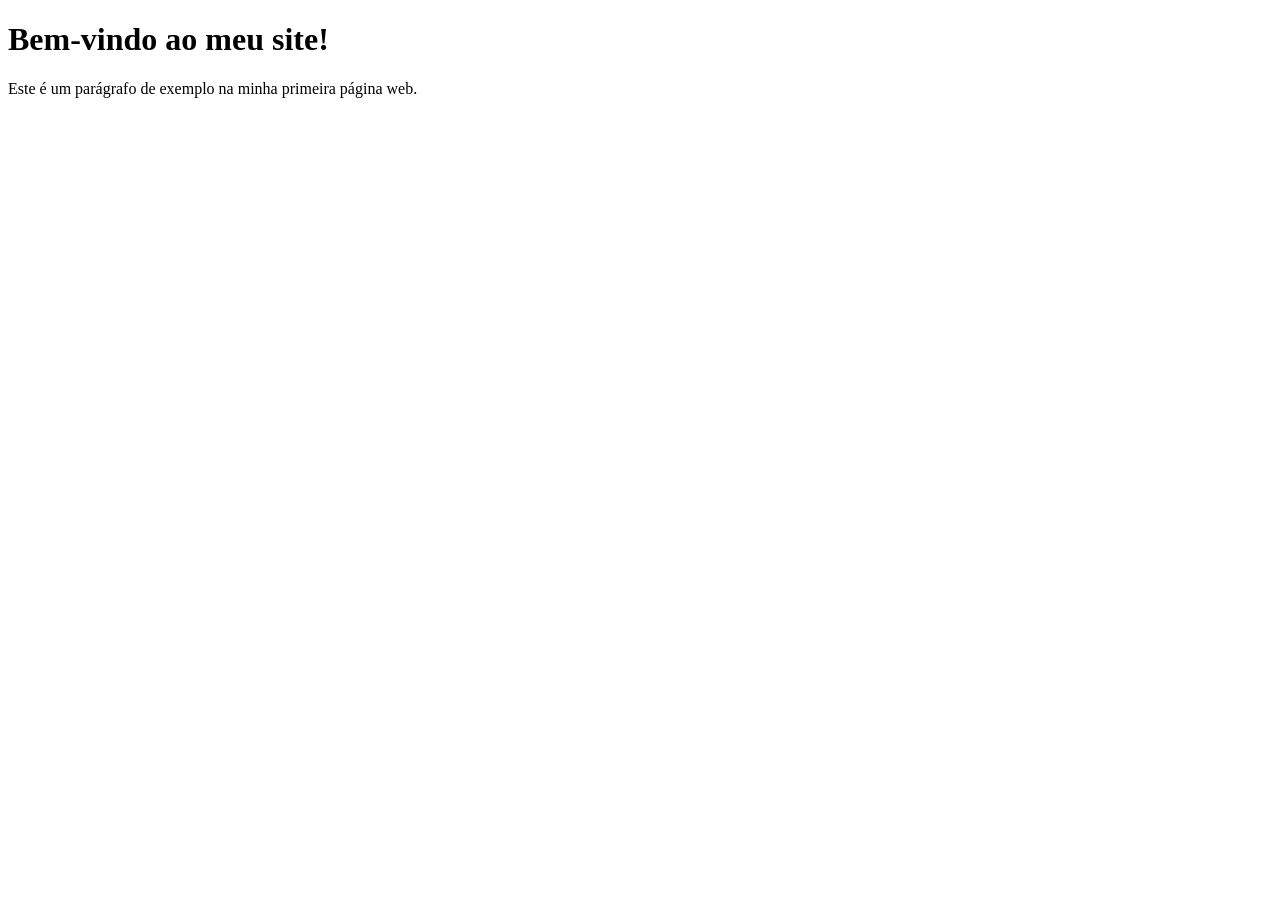
<file: 1-basic/index.html>
<!DOCTYPE html>
<html lang="pt-br">
<head>
    <meta charset="UTF-8">
    <meta name="viewport" content="width=device-width, initial-scale=1.0">
    <title>Minha Primeira Página Web</title>
</head>
<body>
    <h1>Bem-vindo ao meu site!</h1>
    <p>Este é um parágrafo de exemplo na minha primeira página web.</p>
</body>
</html>
</file>
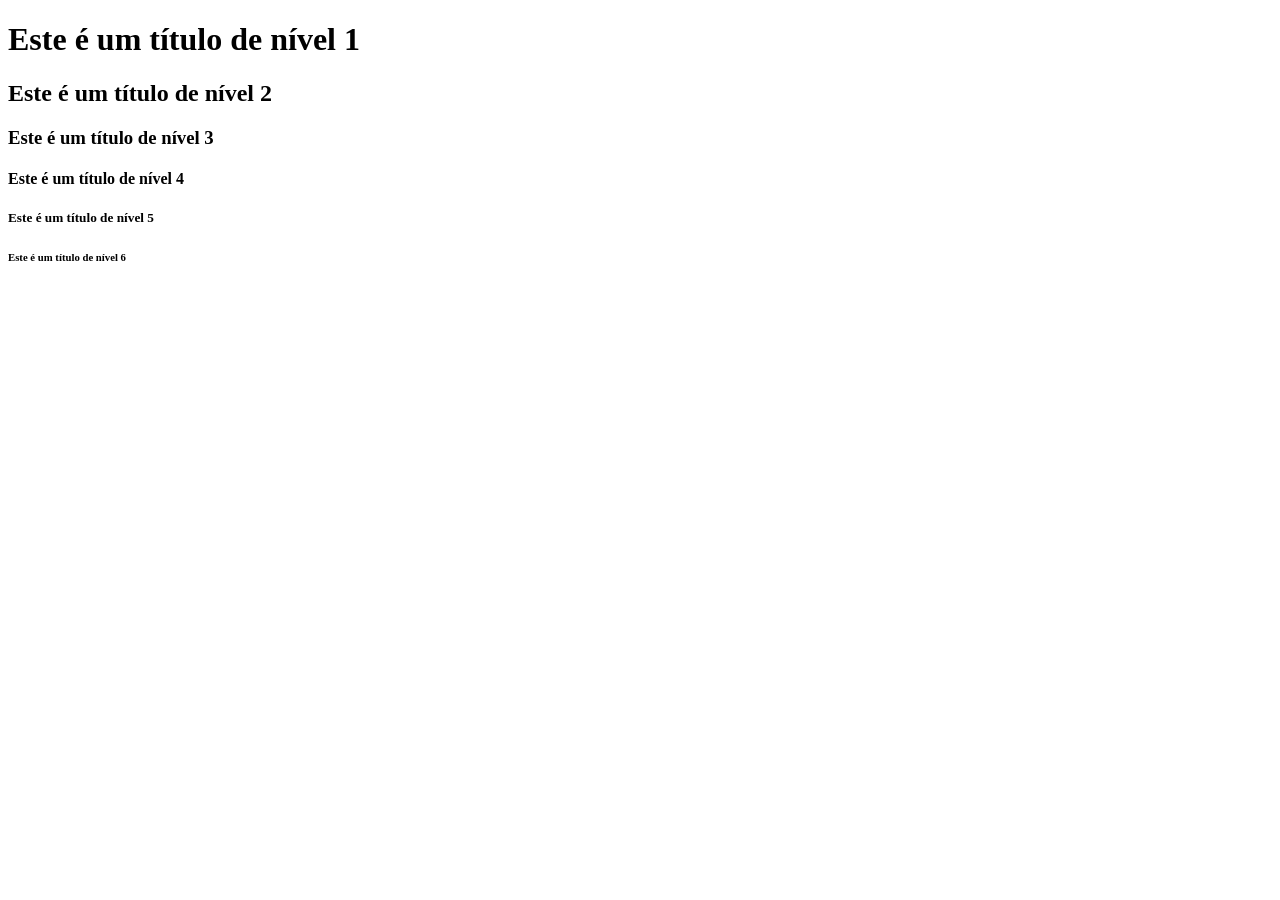
<file: 2-headings/index.html>
<!DOCTYPE html>
<html lang="en">

<head>
    <meta charset="UTF-8">
    <meta name="viewport" content="width=device-width, initial-scale=1.0">
    <title>Exemplo de títulos</title>
</head>

<body>
    <h1>Este é um título de nível 1</h1>
    <h2>Este é um título de nível 2</h2>
    <h3>Este é um título de nível 3</h3>
    <h4>Este é um título de nível 4</h4>
    <h5>Este é um título de nível 5</h5>
    <h6>Este é um título de nível 6</h6>
</body>

</html>
</file>
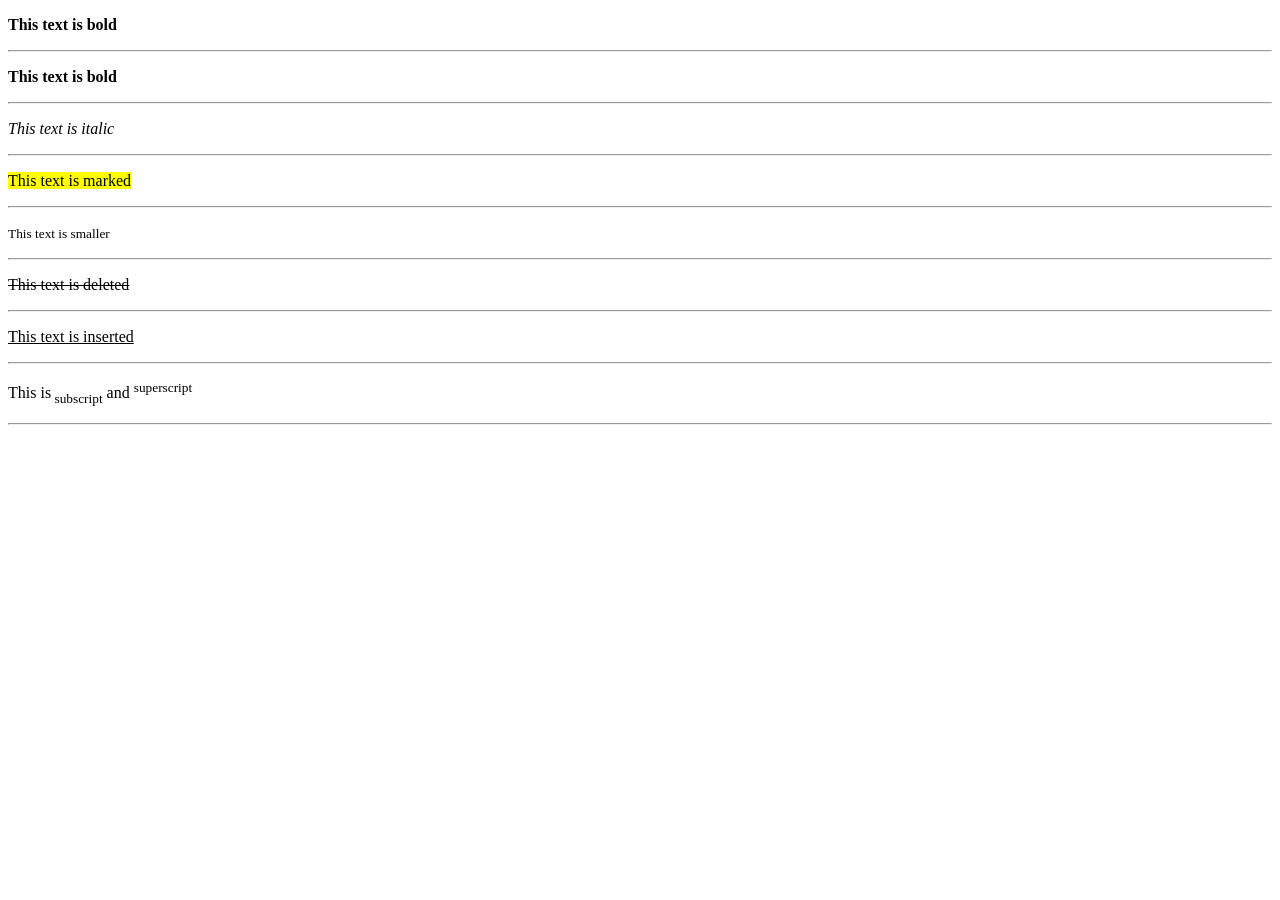
<file: 3-formatting/index.html>
<!DOCTYPE html>
<html lang="en">

<head>
    <meta charset="UTF-8">
    <meta name="viewport" content="width=device-width, initial-scale=1.0">
    <title>Exemplo de formatações</title>
</head>

<body>
    <p>
        <b>This text is bold</b>
    </p>
    <hr>
    <p>
        <strong>This text is bold</strong>
    </p>
    <hr>
    <p>
        <i>This text is italic</i>
    </p>
    <hr>
    <p>
        <mark>This text is marked</mark>
    </p>
    <hr>
    <p>
        <small>This text is smaller</small>
    </p>
    <hr>
    <p>
        <del>This text is deleted</del>
    </p>
    <hr>
    <p>
        <ins>This text is inserted</ins>
    </p>
    <hr>
    <p>
        This is<sub> subscript</sub> and <sup>superscript</sup></p>
        <hr>
</body>

</html>
</file>
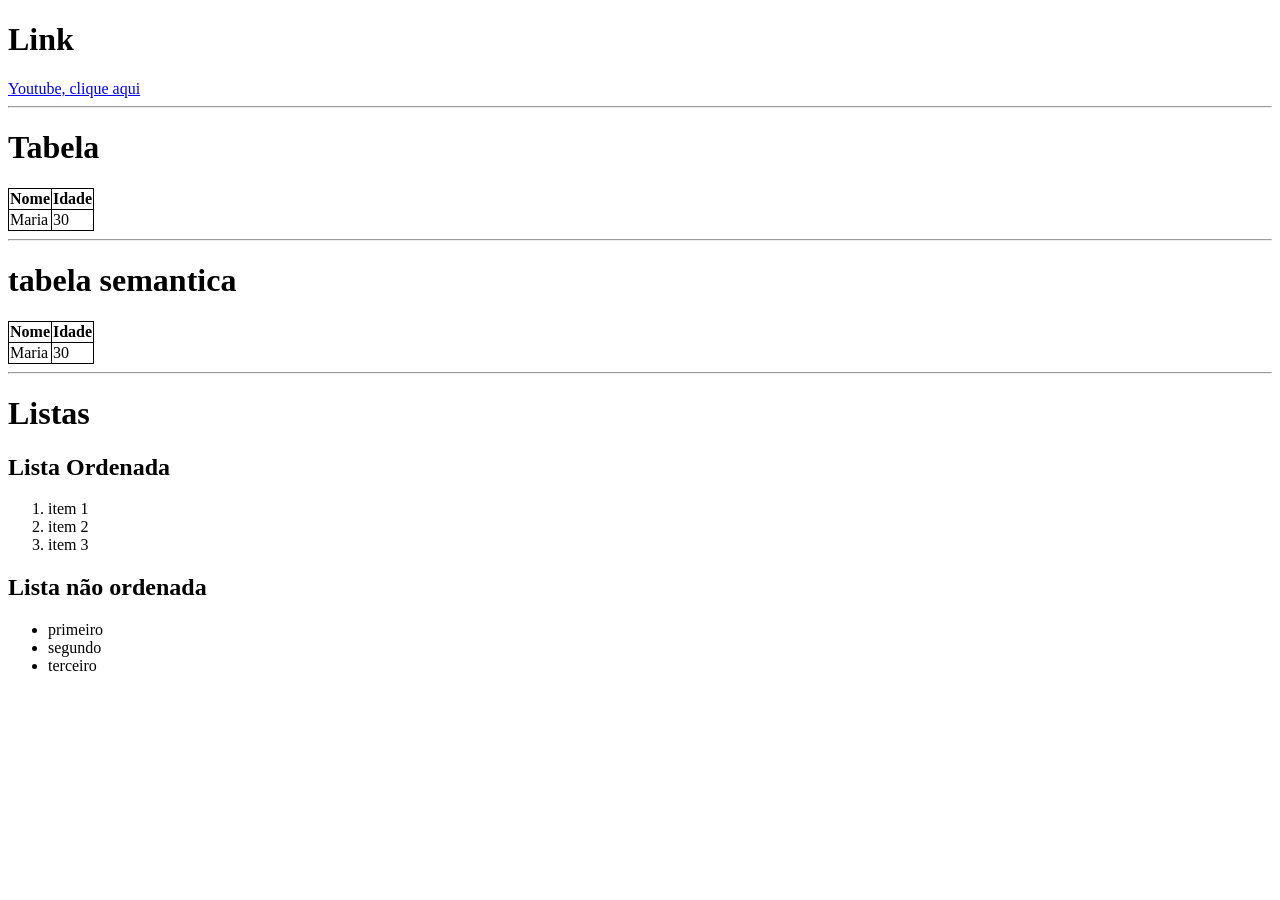
<file: 5-more-elements/index.html>
<!DOCTYPE html>
<html lang="en">

<head>
    <meta charset="UTF-8">
    <meta name="viewport" content="width=device-width, initial-scale=1.0">
    <title>Elementos mais ultilizados</title>

    <!-- Favicon -->
    <link rel="shortcut icon" href="https://loremicon.com/ngon/128/128/678147463400/jpg" type="image/x-icon">
    <style>
        table,
        th,
        td {
            border: 1px solid black;
            border-collapse: collapse;
        }
    </style>
</head>

<body>
    <h1>Link</h1>
    <a href="http://youtube.com" target="_blank">Youtube, clique aqui</a>
    <hr>

    <h1>Tabela</h1>
    <table>
        <tr>
            <th>Nome</th>
            <th>Idade</th>
        </tr>
        <tr>
            <td>Maria</td>
            <td>30</td>
        </tr>
    </table>

    <hr>

    <h1>tabela semantica</h1>
    <table>
        <thead>
            <tr>
                <th>Nome</th>
                <th>Idade</th>
            </tr>
        </thead>
        <tbody>
            <tr>
                <td>Maria</td>
                <td>30</td>
            </tr>
        </tbody>
    </table>

    <hr>
    <h1>Listas</h1>

    <h2>Lista Ordenada</h2>
    <ol>
        <li>item 1</li>
        <li>item 2</li>
        <li>item 3</li>
    </ol>

    <h2>Lista não ordenada</h2>
    <ul>
        <li>primeiro</li>
        <li>segundo</li>
        <li>terceiro</li>
    </ul>
</body>

</html>
</file>
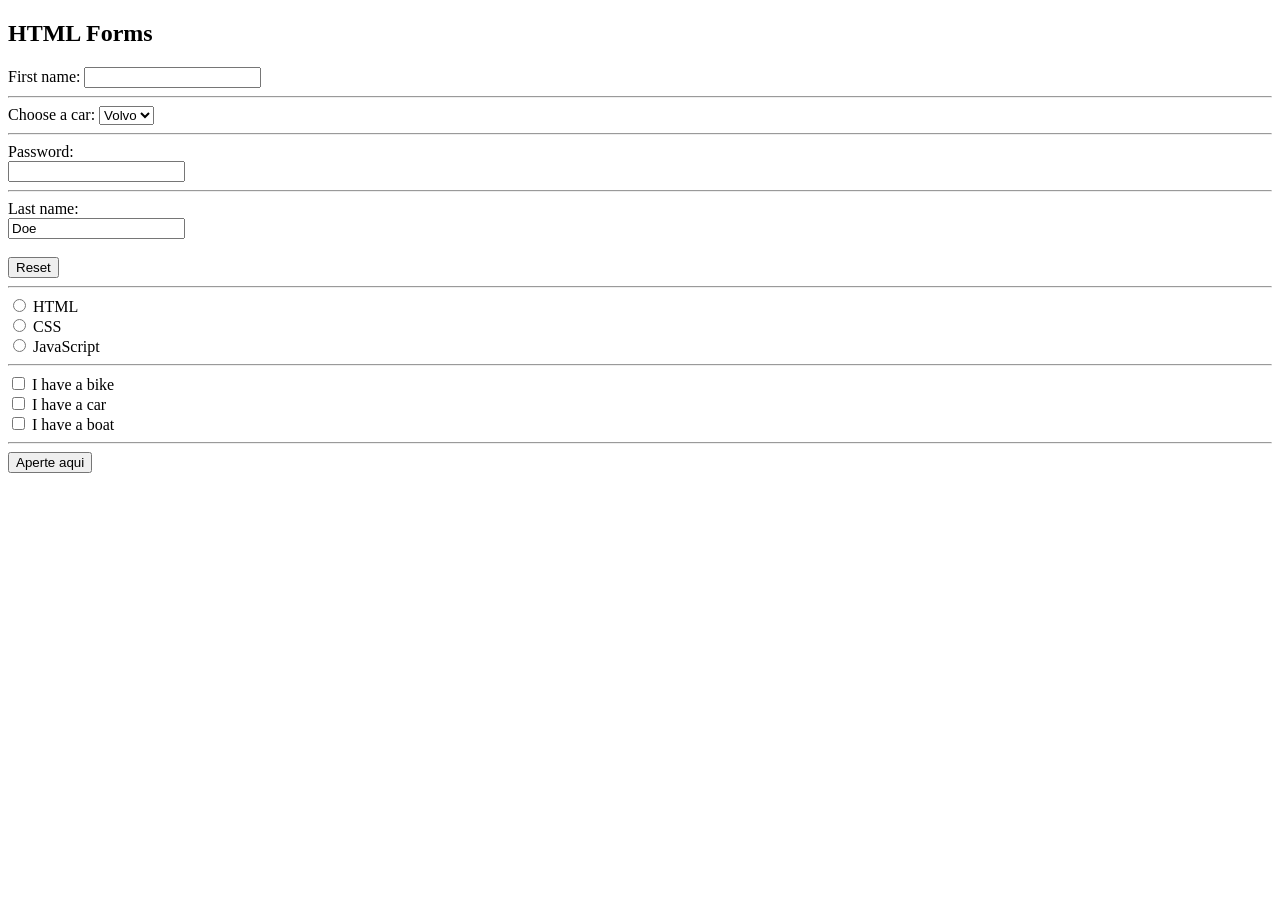
<file: 6-basic-forms/index.html>
<!DOCTYPE html>
<html lang="en">

<head>
    <meta charset="UTF-8">
    <meta name="viewport" content="width=device-width, initial-scale=1.0">
    <title>Formularios</title>
</head>

<body>
    <h2>HTML Forms</h2>

    <form id="nome_form">
        <label for="fname">First name:</label>
        <input type="text" id="fname" name="fname" />

        <hr>
        <label for="cars">Choose a car:</label>
        <select id="cars" name="cars">
            <option value="volvo">Volvo</option>
            <option value="saab">Saab</option>
            <option value="fiat">Fiat</option>
            <option value="audi">Audi</option>
        </select>

        <hr>
        <label for="pwd">Password:</label><br>
        <input type="password" id="pwd" name="pwd" />

        <hr>
        <label for="lname">Last name:</label><br>
        <input type="text" id="lname" name="lname" value="Doe"><br><br>
        <input type="reset" value="Reset" />

        <hr>
        <input type="radio" id="html" name="fav_language" value="HTML">
        <label for="html">HTML</label><br>
        <input type="radio" id="css" name="fav_language" value="CSS">
        <label for="css">CSS</label><br>
        <input type="radio" id="javascript" name="fav_language" value="JavaScript">
        <label for="javascript">JavaScript</label>

        <hr>
        <input type="checkbox" id="vehicle1" name="vehicle1" value="Bike">
        <label for="vehicle1"> I have a bike</label><br>
        <input type="checkbox" id="vehicle2" name="vehicle2" value="Car">
        <label for="vehicle2"> I have a car</label><br>
        <input type="checkbox" id="vehicle3" name="vehicle3" value="Boat">
        <label for="vehicle3"> I have a boat</label>

        <hr>

        <input type="button" onclick="alert('Hello World!')" value="Aperte aqui">
    </form>
</body>

</html>
</file>
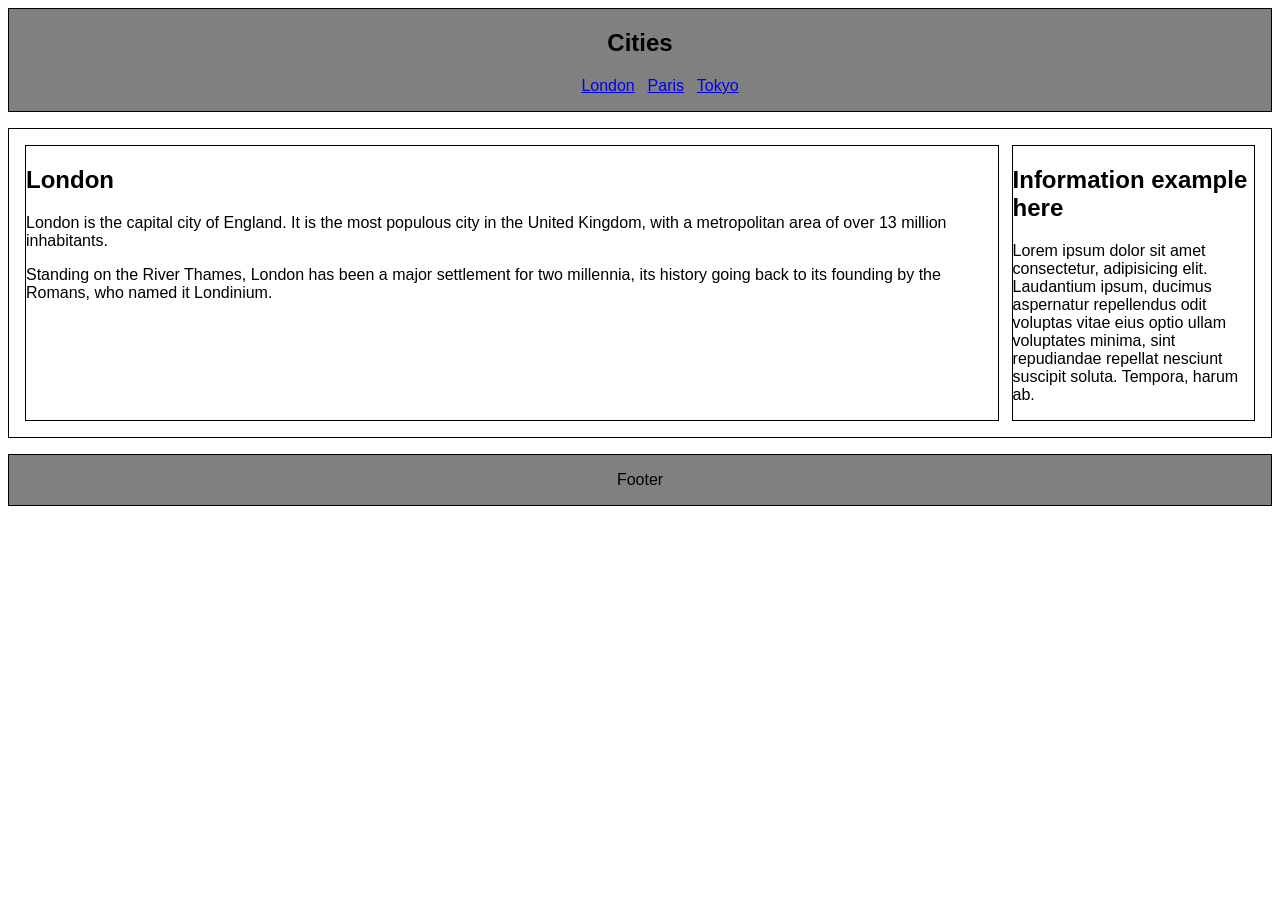
<file: 7-layout-semantic/index.html>
<!DOCTYPE html>
<html lang="en">

<head>
    <meta charset="UTF-8">
    <meta name="viewport" content="width=device-width, initial-scale=1.0">
    <link rel="stylesheet" href="./style.css">
    <title>Layout Semantico</title>
</head>

<body>
    <header>
        <h2>Cities</h2>
        <nav>
            <ul>
                <li><a href="#">London</a></li>
                <li><a href="#">Paris</a></li>
                <li><a href="#">Tokyo</a></li>
            </ul>
        </nav>
    </header>

    <main>
        <section>
            <h1>London</h1>
            <p>London is the capital city of England. It is the most populous city in the United Kingdom, with a
                metropolitan area of over 13 million inhabitants.</p>
            <p>Standing on the River Thames, London has been a major settlement for two millennia, its history going
                back to its founding by the Romans, who named it Londinium.</p>
        </section>
        <aside>
            <h2>Information example here</h2>
            <p>Lorem ipsum dolor sit amet consectetur, adipisicing elit. Laudantium ipsum, ducimus aspernatur
                repellendus odit voluptas vitae eius optio ullam voluptates minima, sint repudiandae repellat nesciunt
                suscipit soluta. Tempora, harum ab.</p>
        </aside>
    </main>

    <footer>
        <p>Footer</p>
    </footer>
</body>

</html>
</file>
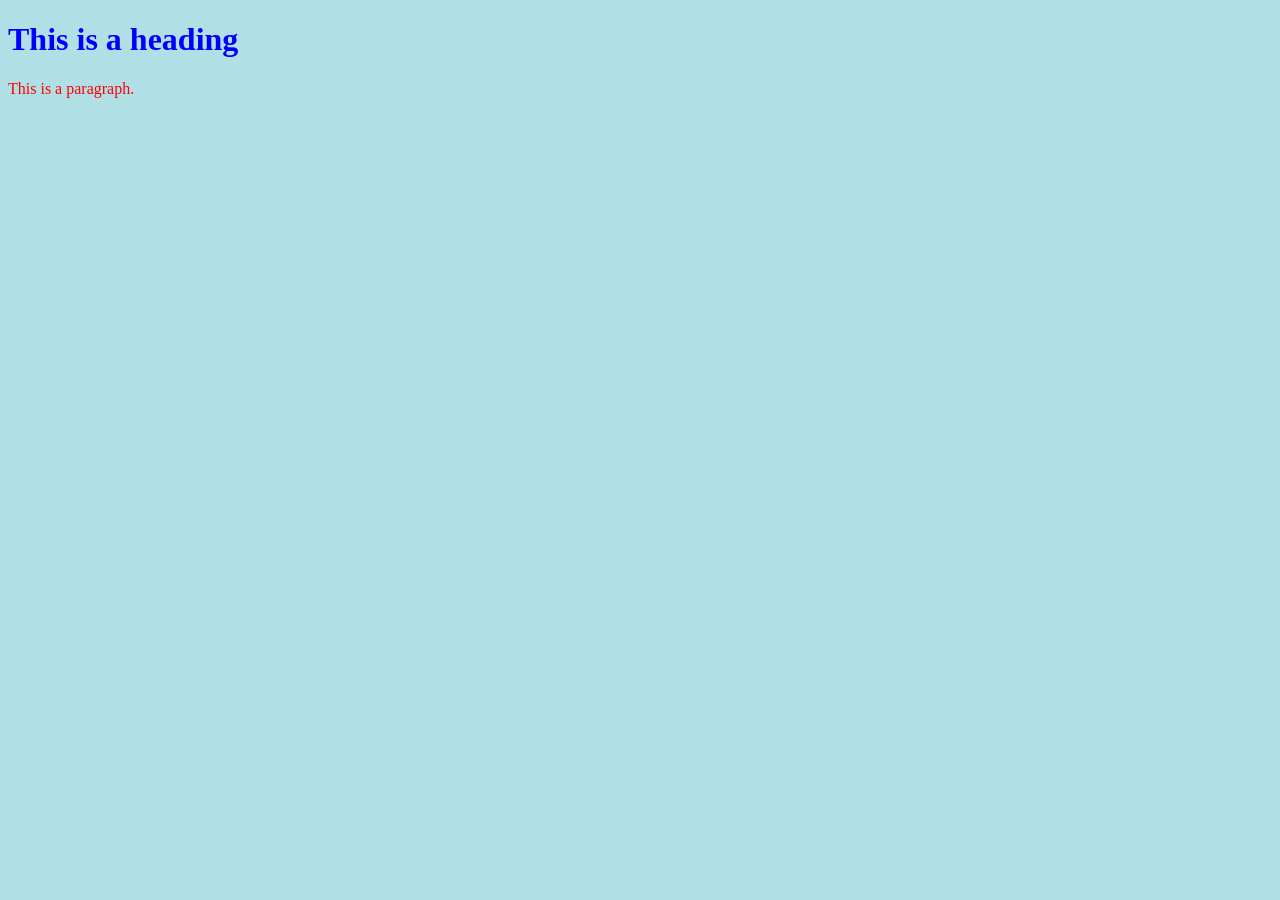
<file: 4-css/css-external/index.html>
<!DOCTYPE html>
<html lang="en">

<head>
    <meta charset="UTF-8">
    <meta name="viewport" content="width=device-width, initial-scale=1.0">
    <link rel="stylesheet" href="./style.css">
    <title>CSS External</title>
</head>

<body>
    <h1>This is a heading</h1>
    <p>This is a paragraph.</p>
</body>

</html>
</file>
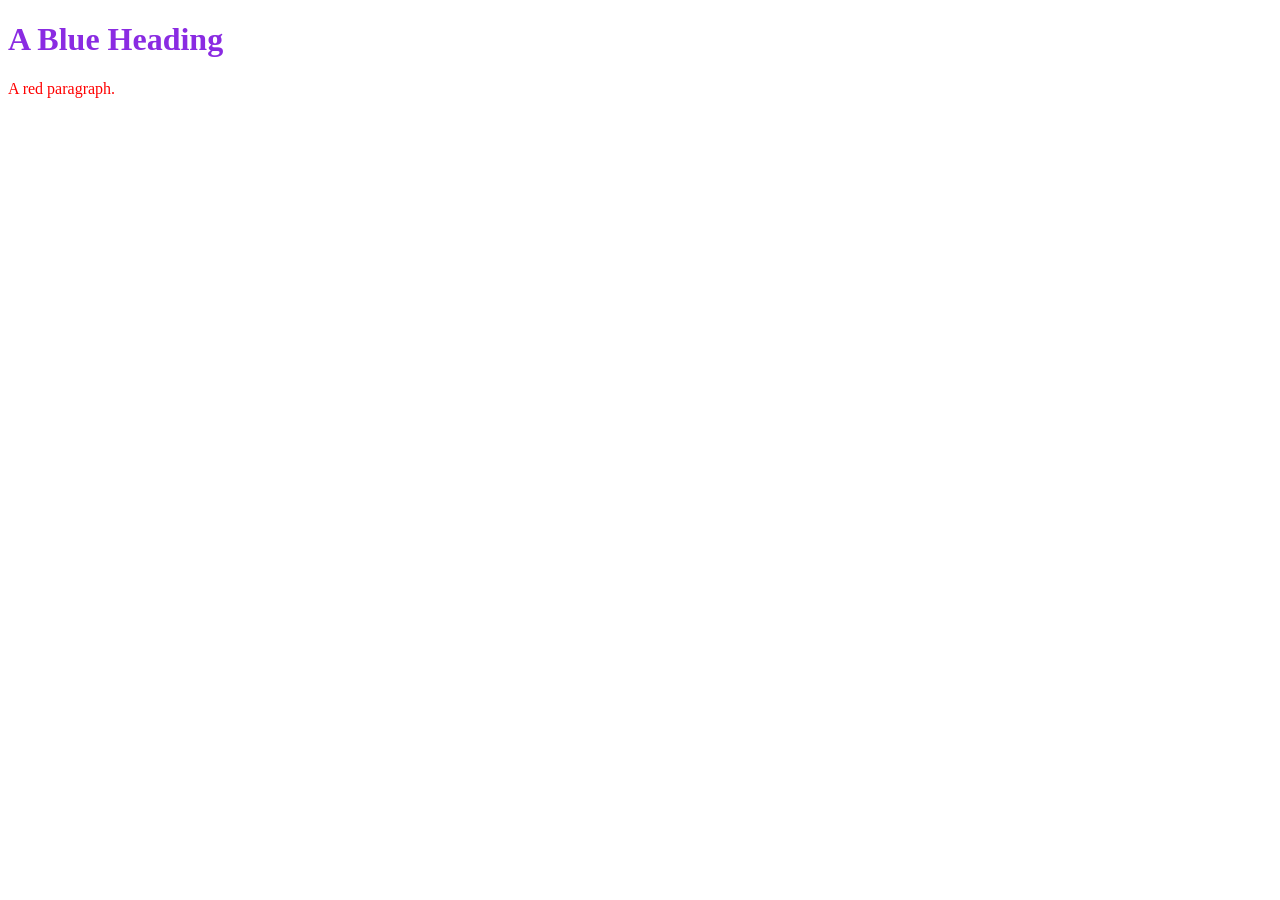
<file: 4-css/css-inline/index.html>
<!DOCTYPE html>
<html lang="en">

<head>
    <meta charset="UTF-8">
    <meta name="viewport" content="width=device-width, initial-scale=1.0">
    <title>CSS Inline</title>
</head>

<body>
    <h1 style="color:blueviolet;">A Blue Heading</h1>

    <p style="color:red;">A red paragraph.</p>
</body>

</html>
</file>
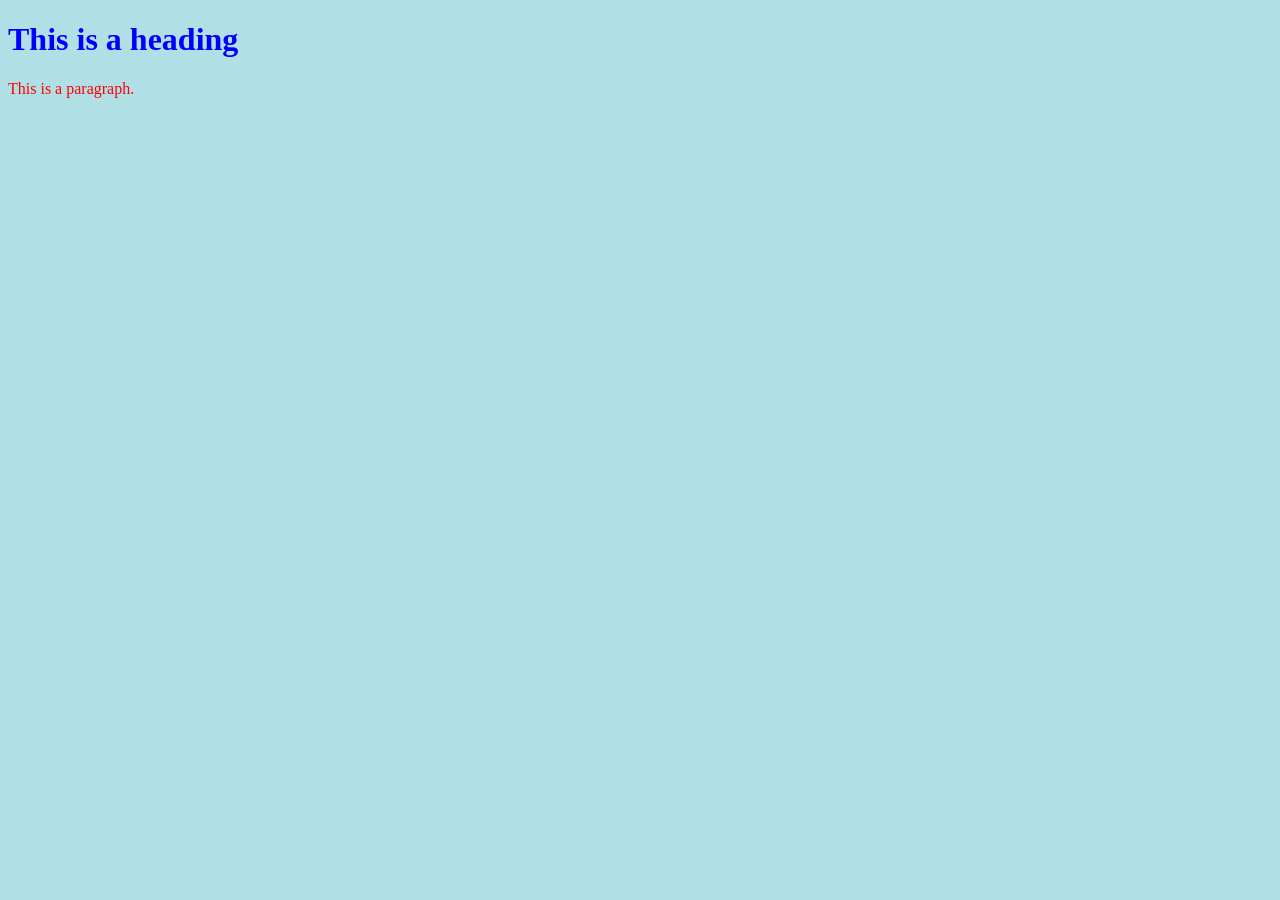
<file: 4-css/css-internal/index.html>
<!DOCTYPE html>
<html lang="en">

<head>
    <meta charset="UTF-8">
    <meta name="viewport" content="width=device-width, initial-scale=1.0">
    <style>
        body {
            background-color: powderblue;
        }

        h1 {
            color: blue;
        }

        p {
            color: red;
        }
    </style>
    <title>CSS Internal</title>
</head>

<body>
    <h1>This is a heading</h1>
    <p>This is a paragraph.</p>
</body>

</html>
</file>
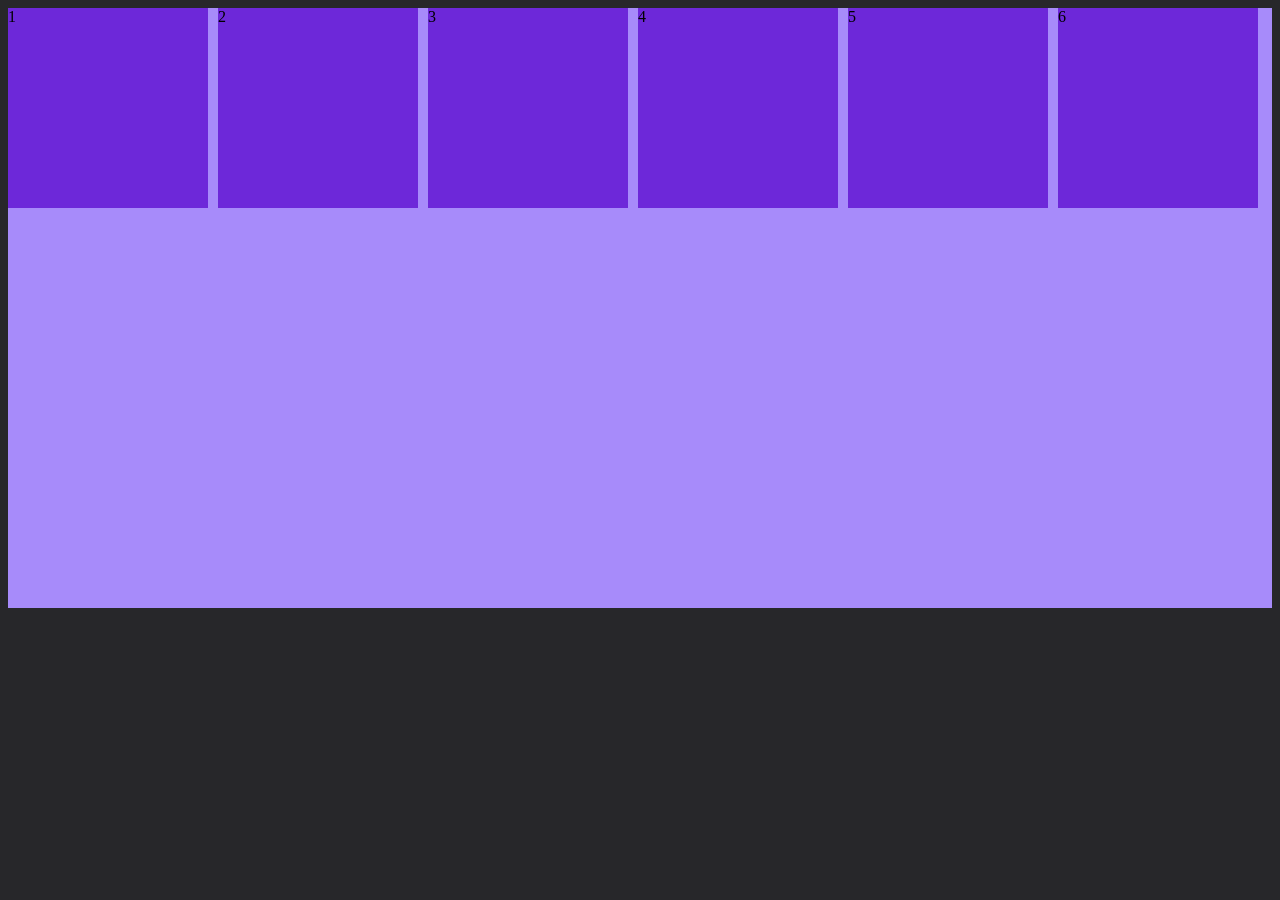
<file: 8-Responsividade/8.2-flexbox/index.html>
<!DOCTYPE html>
<html lang="en">
<head>
    <meta charset="UTF-8">
    <meta name="viewport" content="width=device-width, initial-scale=1.0">
    <link rel="stylesheet" href="styles.css">
    <title>Flexbox</title>
</head>
<body>
    <div class="box-main">
        <div class="box-item">1</div>
        <div class="box-item">2</div>
        <div id="item-3" class="box-item">3</div>
        <div class="box-item">4</div>
        <div class="box-item">5</div>
        <div id="item-6" class="box-item">6</div>
    </div>
</body>
</html>
</file>
<file: 7-layout-semantic/style.css>
* {
    box-sizing: border-box;
}

body {
    font-family: Arial, Helvetica, sans-serif;
}

header {
    border: 1px solid;
    text-align: center;
    background-color: gray;
}

header nav ul {
    list-style: none;
    display: flex;
    justify-content: center;
    gap: 1vw;
}

main {
    border: 1px solid;
    margin: 1em 0;
    padding: 0 1em;
    display: flex;
}

main section {
    width: 80%;
    border: 1px solid;
    margin: 1em 0;
    margin-right: 1vw;
}

main aside {
    width: 20%;
    border: 1px solid;
    margin: 1em 0;
}

footer {
    border: 1px solid;
    background-color: gray;
    text-align: center;
}

@media (max-width: 768px) {
    main {
        flex-direction: column;
        background-color: aqua;
    }

    main section {
        width: 100%
    }

    main aside {
        width: 100%
    }
}

@media (max-width: 425px){
    main {
        background-color: blue;
    }
}
</file>
<file: 4-css/css-external/style.css>
body {
    background-color: powderblue;
}

h1 {
    color: blue;
}

p {
    color: red;
}

/* chamando id */
#tabela_unica {
    background-color: aqua;
}

/* chamando class */
.minha_tabela {

}

.minha_outra_tabela {
    
}
</file>
<file: 8-Responsividade/8.2-flexbox/styles.css>
body {
    background-color: #27272a;
}

.box-main {
    background-color: #a78bfa;
    height: 600px;

    display: flex;
    gap: 10px;
    /* row-gap: 10px; */
    /* column-gap: 10px; */
    /* gap: 10px 30px; */

    /* flex-direction: column; */
    flex-wrap: nowrap;
    /* flex-flow: column wrap; */
    
    /* justify-content: center; */
    /* align-items: center; */
}

.box-item {
    width: 200px;
    height: 200px;
    background-color: #6d28d9;
}

#item-3 {
    /* flex-grow: 1; */
    /* flex-shrink: 2; */
    /* flex-basis: 10px; */
    /* flex: grow shrink basis; */

    /* align-self: center; */

    /* order: 2; */
}
</file>
